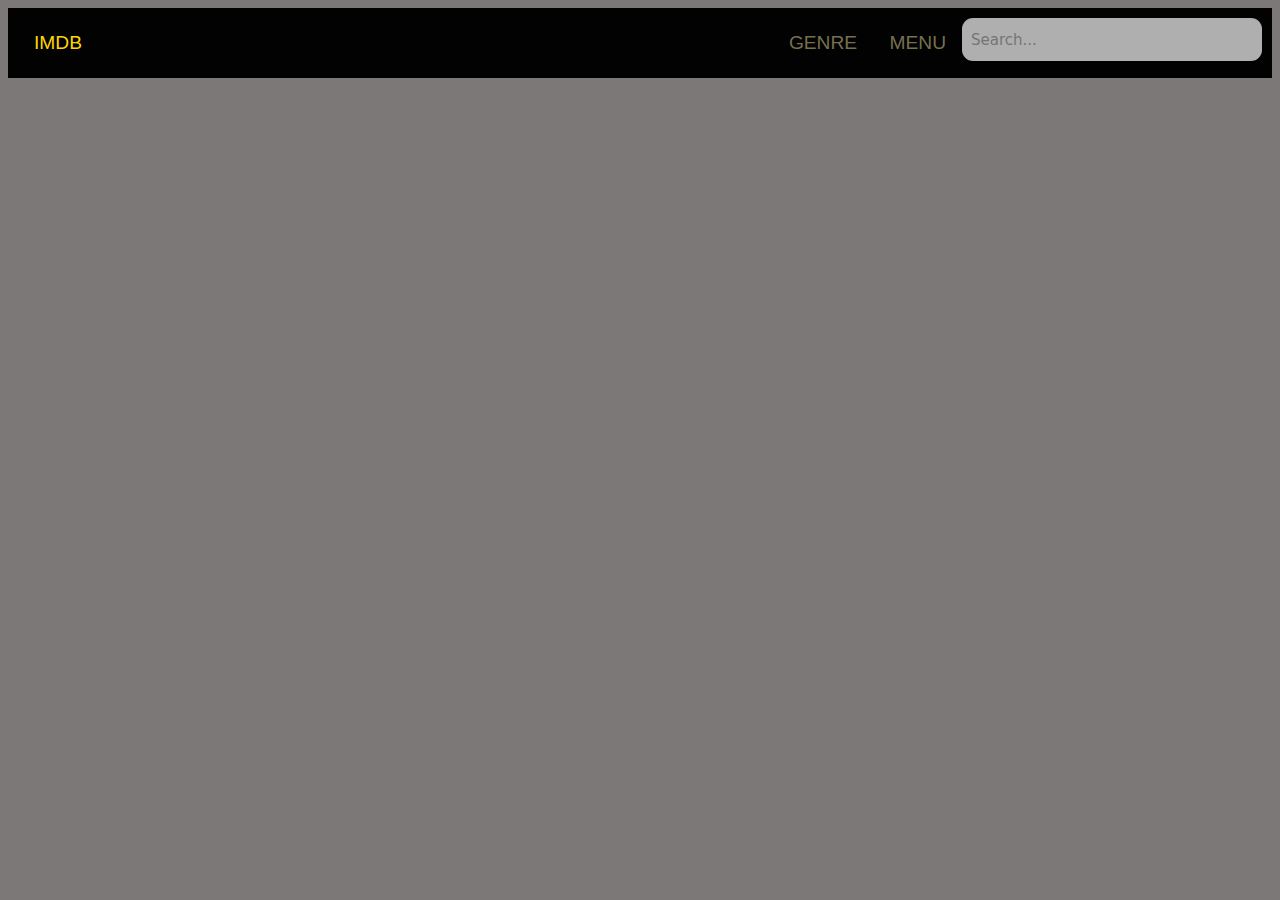
<file: index.html>
<!DOCTYPE html>
<html>
<head>
  <title>IMDB CLONE</title>
  <link rel="stylesheet" href="style.css">
</head>
<body>
  <div class="topnav">
    <a class="active" href="#">IMDB</a>
    <div class="search-container">
      <form role="search" id="form">
        <input type="search" id="query" name="q" placeholder="Search...">
      </form>
    </div>
    <span id="menuButton" class="menu-button">MENU</span>
    <select id="genreDropdown" class="genre-dropdown">
      <option value="">GENRE</option>
    </select>
  </div>
  <div style="padding-left:16px">
    <section id="section">
    </section>
  </div>
  <script src="script.js"></script>
</body>
</html>
</file>
<file: style.css>
* {
    box-sizing: border-box;
}

body {
    background-color: rgba(34, 26, 26, 0.587);
    font-family: sans-serif;
}

h3, .rating {
    color: aliceblue;
}

.topnav {
    overflow: hidden;
    background-color: rgb(2, 2, 2);
    padding: 10px;
}

.topnav a {
    float: left;
    display: block;
    color: gold;
    text-align: center;
    padding: 14px 16px;
    text-decoration: none;
    font-size: 1.2rem;
    text-transform: uppercase;
}

.topnav .search-container {
    float: right;
}

.menu-button {
    float:right;
    display: block;
    color: rgb(118, 112, 79);
    text-align: center;
    padding: 14px 16px;
    font-size: 1.2rem;
    cursor: pointer;
}

.genre-dropdown {
    float: right;
    display: block;
    color: rgb(118, 112, 79);
    text-align: center;
    padding: 14px 16px;
    font-size: 1.2rem;
    cursor: pointer;
    background-color: transparent;
    border: none;
    appearance: none;
    -webkit-appearance: none;
}

form {
    background-color: rgba(253, 253, 253, 0.691);
    width: 300px;
    height: 43px;
    border-radius: 11px;
    display: flex;
    align-items: center;
}

input {
    all: unset;
    font: 15px system-ui;
    color: #fff;
    height: 100%;
    width: 100%;
    padding: 6px 9px;
}

.thumbnail {
    height: 350px;
    width: 300px;
    border-radius: 19px;
}

#section {
    display: grid;
    grid-template-columns: repeat(auto-fill, minmax(300px, 1fr));
    gap: 20px;
    padding: 20px;
}

.card {
    border-radius: 19px;
    padding: 15px;
    text-align: center;
    background-color: #151f30;
}

.clickable {
    cursor: pointer;
}

/* Existing styles */

/* Add styles for movie details */
.movie-details {
    background-color: rgba(34, 26, 26, 0.587);
    color: aliceblue;
    padding: 20px;
}

#movie-title {
    font-size: 24px;
    margin-bottom: 10px;
}

#movie-rating {
    font-size: 18px;
    margin-bottom: 10px;
}

#movie-poster {
    height: 350px;
    width: auto;
    border-radius: 19px;
    margin-bottom: 20px;
}

#movie-details-container {
    border-top: 2px solid aliceblue;
    padding-top: 20px;
}

#movie-overview {
    margin-top: 20px;
}

#movie-release-date,
#movie-genres,
#movie-original-language,
#movie-vote-count,
#movie-backdrop-path,
#movie-popularity,
#movie-adult,
#movie-video {
    margin: 10px 0;
}

#movie-genres,
#movie-original-language,
#movie-vote-count,
#movie-backdrop-path,
#movie-popularity,
#movie-adult,
#movie-video {
    font-size: 16px;
}
</file>
